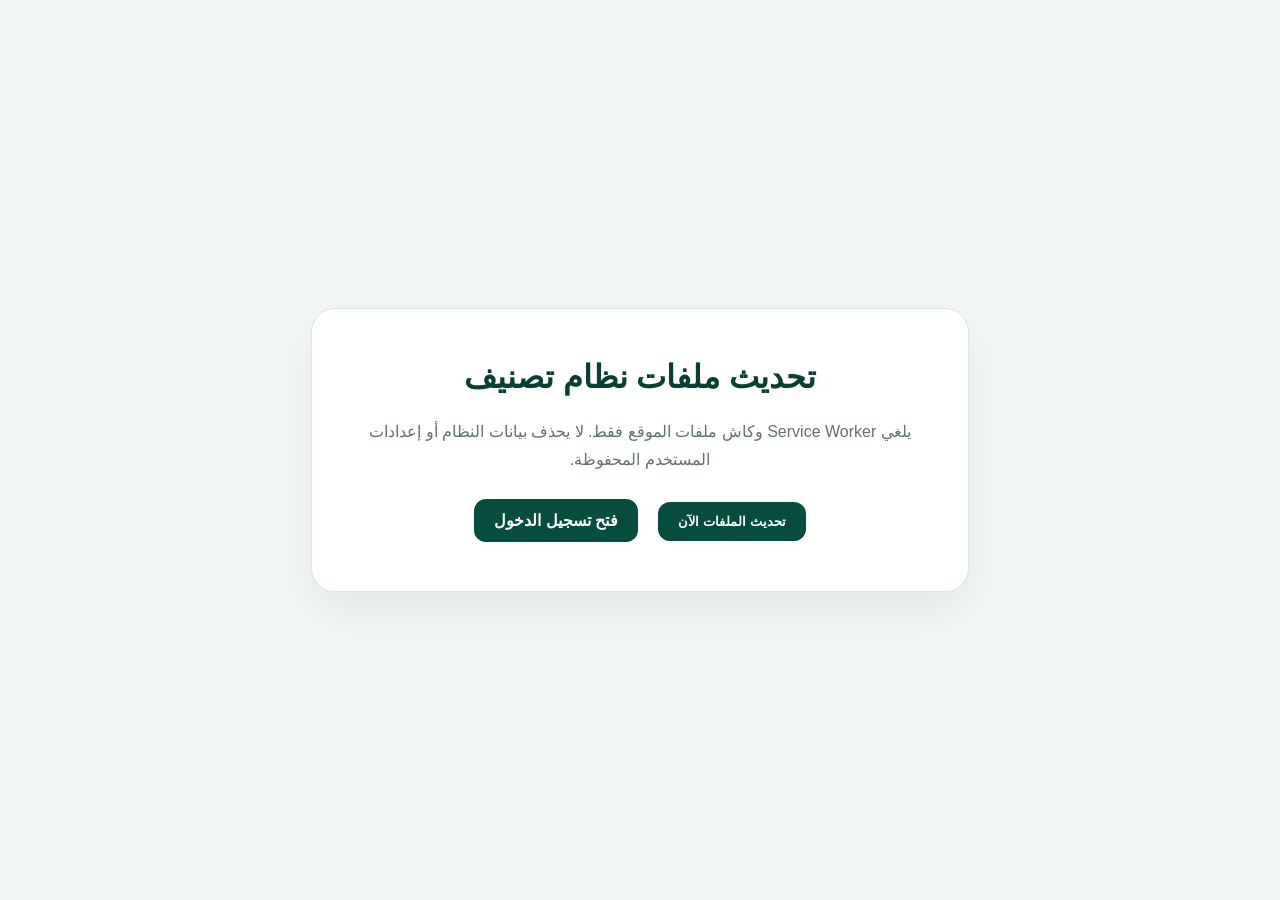
<file: reset-cache.html>
<!doctype html>
<html lang="ar" dir="rtl">
<head>
  <meta charset="utf-8">
  <meta name="viewport" content="width=device-width,initial-scale=1">
  <title>تحديث ملفات نظام تصنيف</title>
  <style>
    body{font-family:Tahoma,Arial;background:#f2f7f5;color:#073f35;display:grid;place-items:center;min-height:100vh;margin:0}
    .box{background:white;border:1px solid #d8e7e2;border-radius:24px;padding:28px;max-width:600px;text-align:center;box-shadow:0 20px 50px #0001}
    button,a{display:inline-block;border:0;background:#064c3f;color:white;padding:12px 20px;border-radius:12px;text-decoration:none;font-weight:800;margin:8px;cursor:pointer}
    .muted{color:#60736c;line-height:1.8}pre{white-space:pre-wrap}
  </style>
</head>
<body>
  <div class="box">
    <h1>تحديث ملفات نظام تصنيف</h1>
    <p class="muted">يلغي Service Worker وكاش ملفات الموقع فقط. لا يحذف بيانات النظام أو إعدادات المستخدم المحفوظة.</p>
    <button onclick="clean()">تحديث الملفات الآن</button>
    <a href="index.html?v=10801-crm-customer-name-fix">فتح تسجيل الدخول</a>
    <pre id="out"></pre>
  </div>
  <script>
    async function clean(){
      const out=document.getElementById('out');
      try{
        try{localStorage.setItem('tasneef_version','10801-crm-inspection-stage-fix');localStorage.setItem('tasneef_build_version','V10801-CRM-INSPECTION-STAGE-FIX');}catch(_){ }
        if('serviceWorker' in navigator){const regs=await navigator.serviceWorker.getRegistrations();for(const r of regs)await r.unregister();}
        if(window.caches&&location.protocol!=='file:'){const keys=await caches.keys();for(const k of keys)await caches.delete(k);}
        out.textContent='تم تحديث الملفات بنجاح دون حذف بياناتك. سيتم فتح تسجيل الدخول.';
        setTimeout(()=>location.href='index.html?v=10801-crm-customer-name-fix&nocache='+Date.now(),700);
      }catch(e){out.textContent='حدث خطأ: '+(e.message||e);}
    }
  </script>
<script>try{localStorage.setItem("tasneef_build_marker","V10801-crm-inspection-stage-fix");}catch(e){}</script></body>
</html>
</file>
